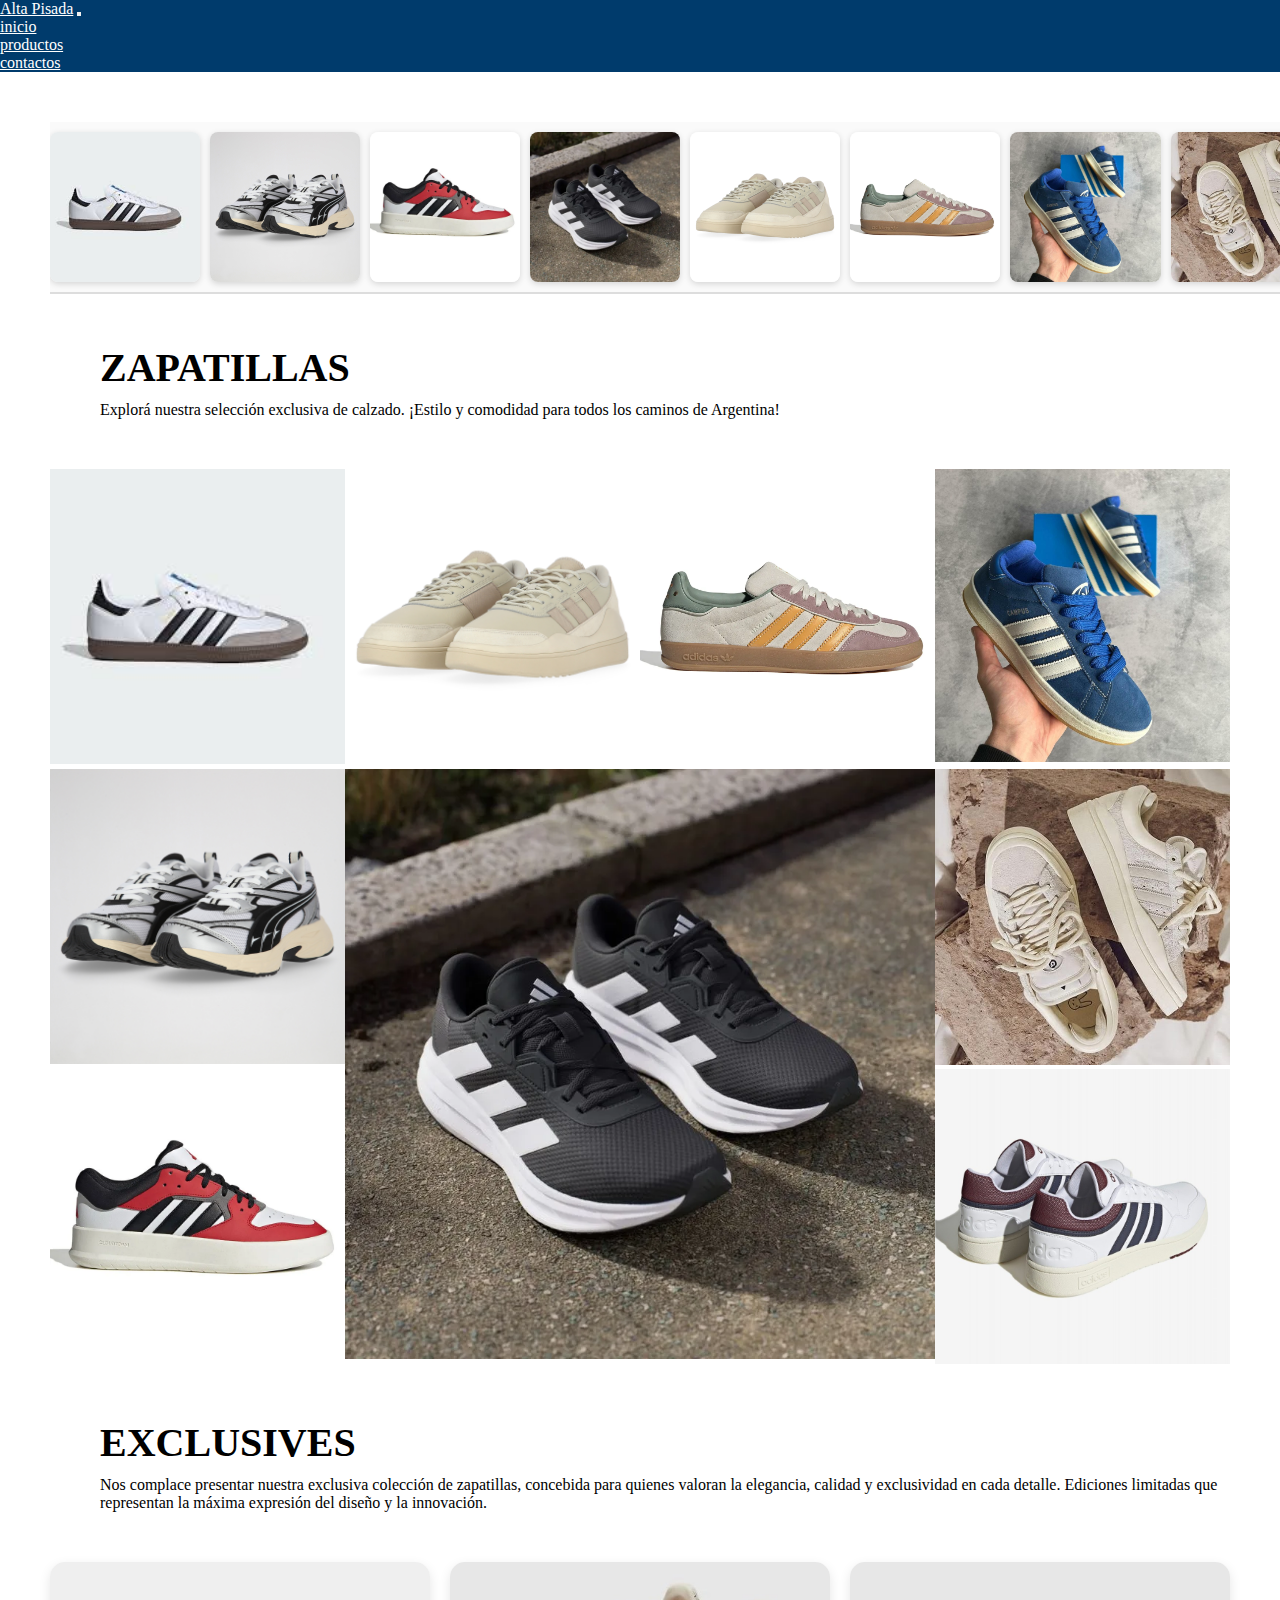
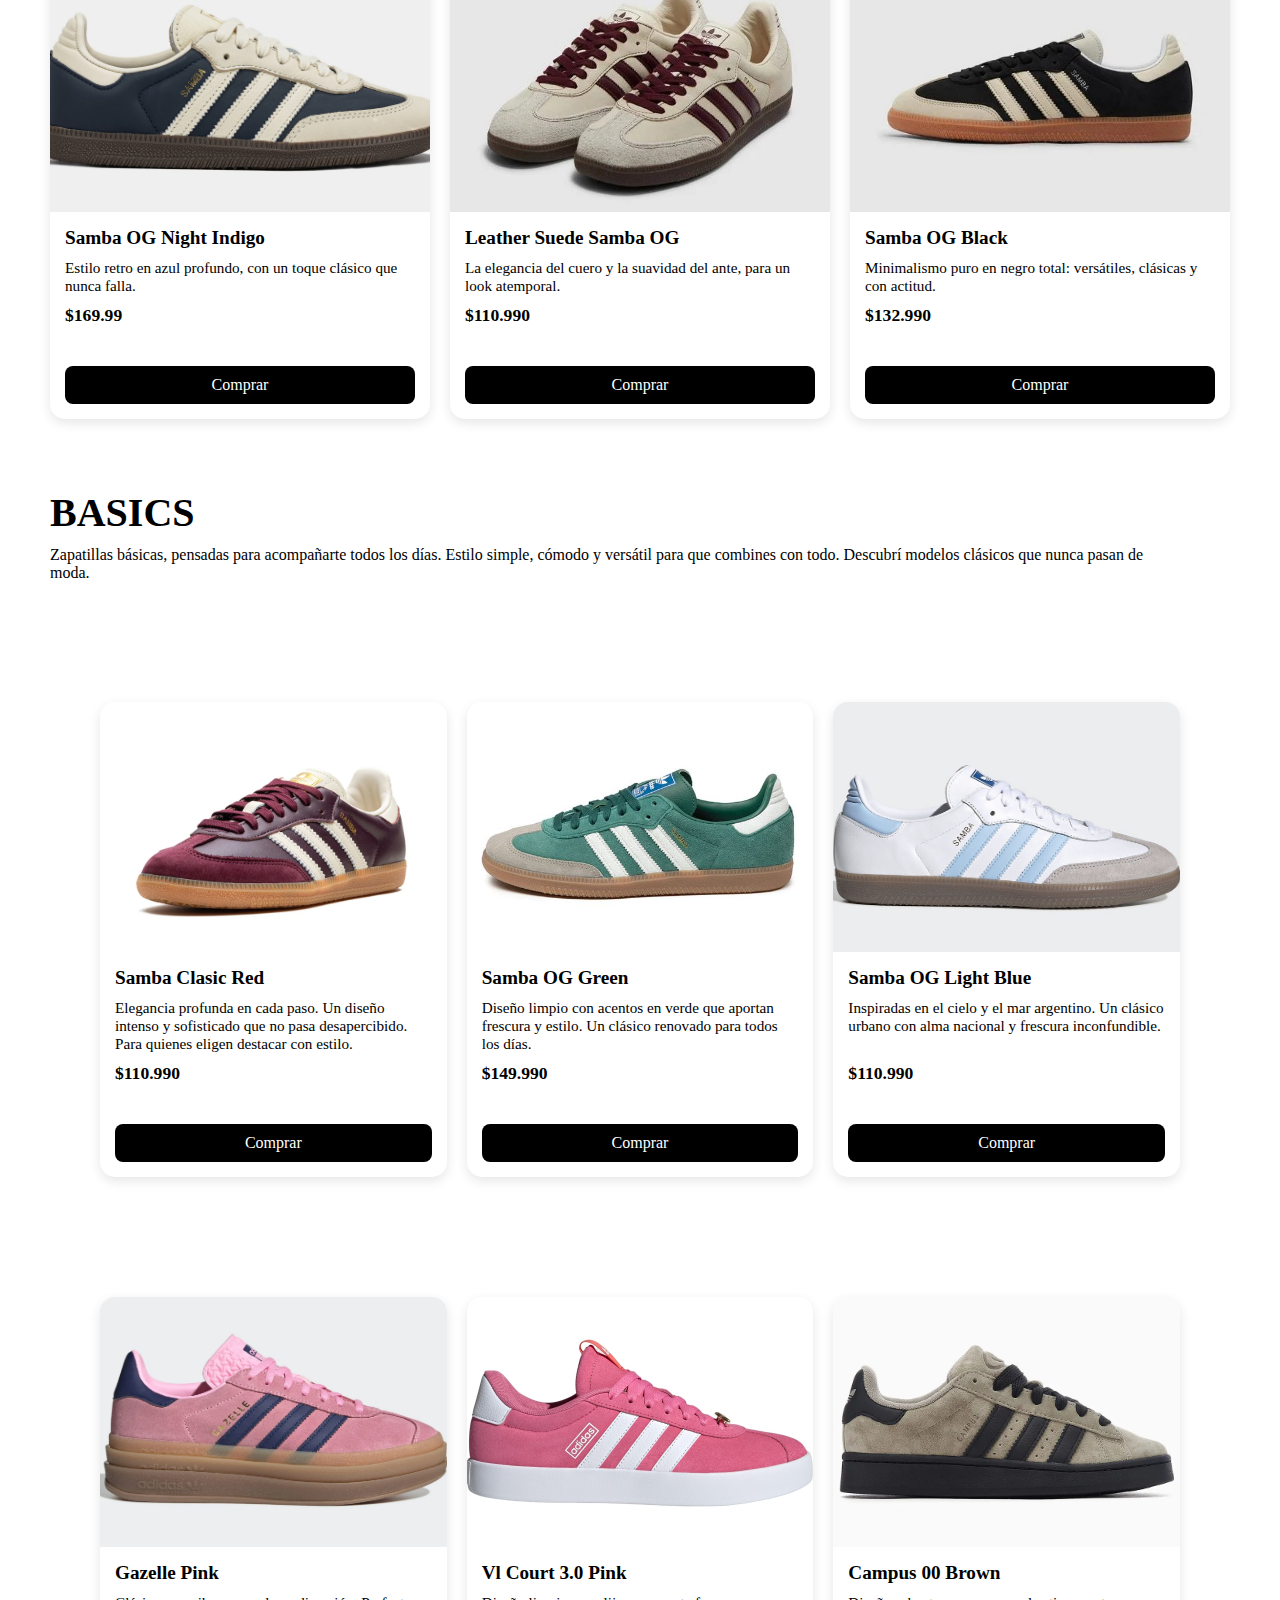
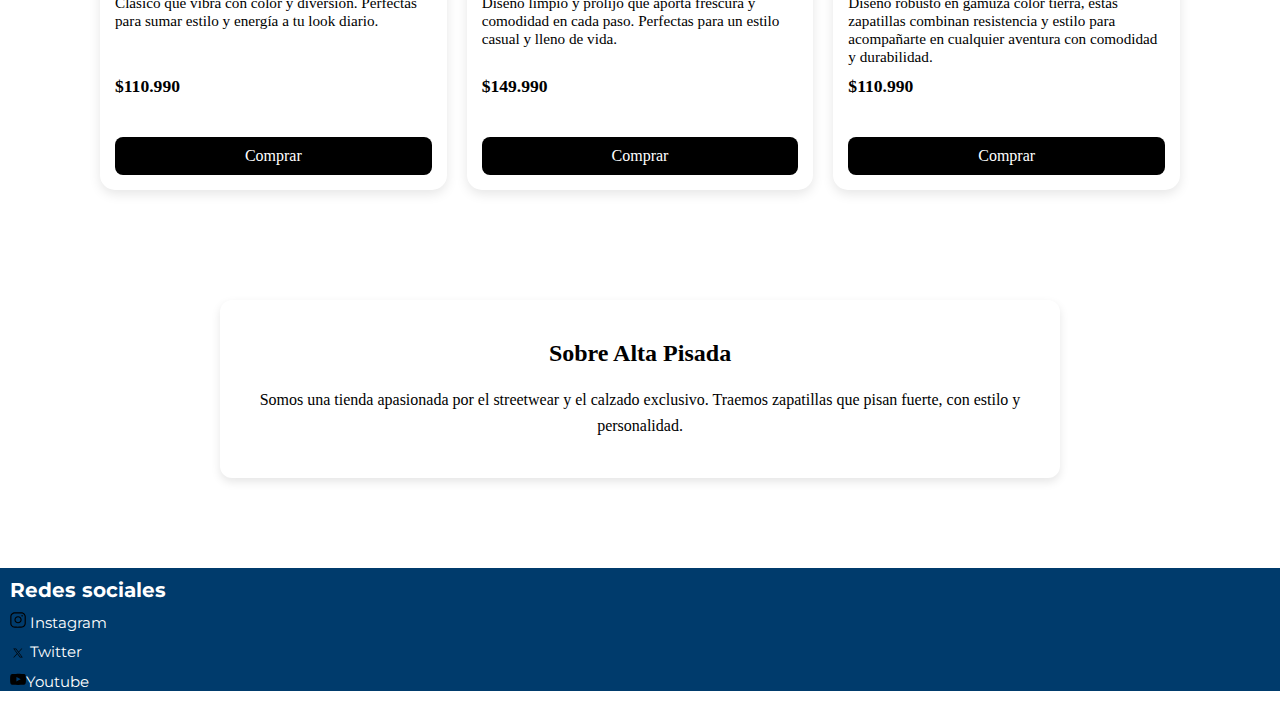
<file: index.html>
<!DOCTYPE html>
<html lang="en">
<head>
    <meta charset="UTF-8">
    <meta name="viewport" content="width=device-width, initial-scale=1.0">
    <link rel="stylesheet" href="./css/style.css">
    <title>sofi</title>
    <link rel="preconnect" href="https://fonts.googleapis.com">
<link rel="preconnect" href="https://fonts.gstatic.com" crossorigin>
<link href="https://fonts.googleapis.com/css2?family=Montserrat:ital,wght@0,100..900;1,100..900&family=PT+Sans:ital,wght@0,400;0,700;1,400;1,700&display=swap" rel="stylesheet">
<link href="https://cdn.jsdelivr.net/npm/bootstrap@5.3.6/dist/css/bootstrap.min.css" rel="stylesheet" integrity="sha384-4Q6Gf2aSP4eDXB8Miphtr37CMZZQ5oXLH2yaXMJ2w8e2ZtHTl7GptT4jmndRuHDT" crossorigin="anonymous">
</head>

<body>
    <header>
         <nav class="navbar navbar-expand-lg ">
         <div class="container-fluid">
             <a class="navbar-brand" href="#">Alta Pisada</a>
             <button class="navbar-toggler" type="button" data-bs-toggle="collapse" data-bs-target="#navbarNav" aria-controls="navbarNav" aria-expanded="false" aria-label="Toggle navigation">
             <span class="navbar-toggler-icon"></span>
             </button>
             <div class="collapse navbar-collapse" id="navbarNav">
                <ul class="navbar-nav">
                <li class="nav-item">
                <a class="nav-link active" aria-current="page" href="#">inicio</a>
                </li>
                <li class="nav-item">
                <a class="nav-link" href="./pages/productos.html">productos</a>
                </li>
                <li class="nav-item">
                <a class="nav-link" href="./pages/contactos.html">contactos</a>
                </li>
                </li>
                </ul>
             </div>
         </div>
    </header>


<main>
  

    <section class="contenedor-grilla-movil">
         <div class="pista-grilla">
             <img src="./img/zapatillas zsamba.jpeg" alt="Zapatillas 1" />
             <img src="./img/imagen PUMA.jpeg" alt="Zapatillas 2" />
             <img src="./img/court 24.webp" alt="Zapatillas 3" />
             <img src="./img/cambio uno.webp" alt="Zapatillas 4" />
             <img src="./img/OSADE.jpeg" alt="Zapatillas 5" />
             <img src="./img/gazelle.webp" alt="Zapatillas 6" />
             <img src="./img/cqmbio dos.jpeg" alt="Zapatillas 7" />
             <img src="./img/cambio tres.jpeg" alt="Zapatillas 8" />
             <img src="./img/tenog usñeo.jpg" alt="Zapatillas 9" />

    <!-- Duplicados -->
             <img src="./img/zapatillas zsamba.jpeg" alt="Zapatillas 1" />
             <img src="./img/imagen PUMA.jpeg" alt="Zapatillas 2" />
             <img src="./img/court 24.webp" alt="Zapatillas 3" />
             <img src="./img/cambio uno.webp" alt="Zapatillas 4" />
             <img src="./img/OSADE.jpeg" alt="Zapatillas 5" />
             <img src="./img/gazelle.webp" alt="Zapatillas 6" />
             <img src="./img/cqmbio dos.jpeg" alt="Zapatillas 7" />
             <img src="./img/cambio tres.jpeg" alt="Zapatillas 8" />
             <img src="./img/tenog usñeo.jpg" alt="Zapatillas 9" />
         </div>
    </section>

    <section class="introducción">
      <h1>ZAPATILLAS <span class="contador"></span></h1>
      <p>Explorá nuestra selección exclusiva de calzado. ¡Estilo y comodidad para todos los caminos de Argentina!</p>
   </section>

    <section>
        <div class="parent">
                <div class="div1"> <img src="./img/zapatillas zsamba.jpeg" alt=""> </div>
                <div class="div2"> <img src="./img/imagen PUMA.jpeg" alt=""></div>
                <div class="div3"> <img src="./img/court 24.webp" alt=""> </div>
                <div class="div4"><img src="./img/cambio uno.webp" alt=""> </div>
                <div class="div5"> <img src="./img/OSADE.jpeg" alt=""> </div>
                <div class="div6"> <img src="./img/gazelle.webp" alt=""></div>
                <div class="div7"> <img src="./img/cqmbio dos.jpeg" alt=""> </div>
                <div class="div8"> <img src="./img/cambio tres.jpeg" alt=""></div>
                <div class="div9"> <img src="./img/tenog usñeo.jpg" alt=""> </div>
        </div>
    </section>

    <section class="subtitulo">
      <h1>EXCLUSIVES <span class="contador"></span></h1>
      <p>Nos complace presentar nuestra exclusiva colección de zapatillas, concebida para quienes valoran la elegancia, calidad y exclusividad en cada detalle. Ediciones limitadas que representan la máxima expresión del diseño y la innovación.</p>
   </section>

    <section>
       <div class="container margen-arriba">
       <div class="fila g-4">
    <div class="columna-4">
       <div class="tarjeta altura-completa">
        <img src="./img/ABLUEE.jpg" class="imagen-tarjeta" alt="Samba OG Night Indigo">
        <div class="cuerpo-tarjeta flex-columna">
          <h5 class="titulo-tarjeta">Samba OG Night Indigo</h5>
          <p class="texto-tarjeta">Estilo retro en azul profundo, con un toque clásico que nunca falla.</p>
          <p class="precio">$169.99</p>
          <a href="./pages/comprar.html" class="boton-comprar margen-arriba-auto">Comprar</a>
        </div>
      </div>
    </div>

    <div class="columna-4">
       <div class="tarjeta altura-completa">
        <img src="./img/a ver aver.jpg" class="imagen-tarjeta" alt="Samba OG Multicolor">
        <div class="cuerpo-tarjeta flex-columna">
          <h5 class="titulo-tarjeta">Leather Suede Samba OG</h5>
          <p class="texto-tarjeta">La elegancia del cuero y la suavidad del ante, para un look atemporal.</p>
          <p class="precio">$110.990</p>
          <a href="./pages/comprar.html" class="boton-comprar margen-arriba-auto">Comprar</a>
        </div>
      </div>
    </div>

    <div class="columna-4">
      <div class="tarjeta altura-completa">
        <img src="./img/asamba.jpg" class="imagen-tarjeta" alt="Samba OG Black">
        <div class="cuerpo-tarjeta flex-columna">
          <h5 class="titulo-tarjeta">Samba OG Black</h5>
          <p class="texto-tarjeta">Minimalismo puro en negro total: versátiles, clásicas y con actitud.</p>
          <p class="precio">$132.990</p>
          <a href="./pages/comprar.html" class="boton-comprar margen-arriba-auto">Comprar</a>
        </div>
      </div>
    </div>

    <section class="subtituloo">
      <h1>BASICS <span class="contador"></span></h1>
      <p>Zapatillas básicas, pensadas para acompañarte todos los días. Estilo simple, cómodo y versátil para que combines con todo. Descubrí modelos clásicos que nunca pasan de moda.</p>
   </section>

    <section>
       <div class="container margen-arriba">
       <div class="fila g-4">
    <div class="columna-4">
       <div class="tarjeta altura-completa">
        <img src="./img/NUEVOOO.jpg" class="imagen-tarjeta" alt="Samba OG red">
        <div class="cuerpo-tarjeta flex-columna">
          <h5 class="titulo-tarjeta">Samba Clasic Red</h5>
          <p class="texto-tarjeta">Elegancia profunda en cada paso. Un diseño intenso y sofisticado que no pasa desapercibido. Para quienes eligen destacar con estilo.</p>
          <p class="precio">$110.990</p>
          <a href="./pages/comprar.html" class="boton-comprar margen-arriba-auto">Comprar</a>
        </div>
      </div>
    </div>

    <div class="columna-4">
       <div class="tarjeta altura-completa">
        <img src="./img/samba green.jpg" class="imagen-tarjeta" alt="Samba OG green">
        <div class="cuerpo-tarjeta flex-columna">
          <h5 class="titulo-tarjeta">Samba OG Green</h5>
          <p class="texto-tarjeta">Diseño limpio con acentos en verde que aportan frescura y estilo. Un clásico renovado para todos los días.</p>
          <p class="precio">$149.990</p>
          <a href="./pages/comprar.html" class="boton-comprar margen-arriba-auto">Comprar</a>
        </div>
      </div>
    </div>

    <div class="columna-4">
      <div class="tarjeta altura-completa">
        <img src="./img/celeste.jpg" class="imagen-tarjeta" alt="Samba OG celeste">
        <div class="cuerpo-tarjeta flex-columna">
          <h5 class="titulo-tarjeta">Samba OG Light Blue</h5>
          <p class="texto-tarjeta">Inspiradas en el cielo y el mar argentino. Un clásico urbano con alma nacional y frescura inconfundible.</p>
          <p class="precio">$110.990</p>
          <a href="./pages/comprar.html" class="boton-comprar margen-arriba-auto">Comprar</a>
        </div>
      </div>
    </div>
    </section>


    <section>
       <div class="sin-margen-arriba">
       <div class="fila g-4">
    <div class="columna-4">
       <div class="tarjeta altura-completa">
        <img src="./img/rosaditas.webp" class="imagen-tarjeta" alt="Gazelle rosa">
        <div class="cuerpo-tarjeta flex-columna">
          <h5 class="titulo-tarjeta">Gazelle Pink</h5>
          <p class="texto-tarjeta"> Clásico que vibra con color y diversión. Perfectas para sumar estilo y energía a tu look diario.</p>
          <p class="precio">$110.990</p>
          <a href="./pages/comprar.html" class="boton-comprar margen-arriba-auto">Comprar</a>
        </div>
      </div>
    </div>

    <div class="columna-4">
       <div class="tarjeta altura-completa">
        <img src="./img/vl court basics.jpg" class="imagen-tarjeta" alt="basicas vl court">
        <div class="cuerpo-tarjeta flex-columna">
          <h5 class="titulo-tarjeta">Vl Court 3.0 Pink</h5>
          <p class="texto-tarjeta"> Diseño limpio y prolijo que aporta frescura y comodidad en cada paso. Perfectas para un estilo casual y lleno de vida.</p>
          <p class="precio">$149.990</p>
          <a href="./pages/comprar.html" class="boton-comprar margen-arriba-auto">Comprar</a>
        </div>
      </div>
    </div>

    <div class="columna-4">
      <div class="tarjeta altura-completa">
        <img src="./img/campus.webp" class="imagen-tarjeta" alt="campus">
        <div class="cuerpo-tarjeta flex-columna">
          <h5 class="titulo-tarjeta">Campus 00 Brown</h5>
          <p class="texto-tarjeta">Diseño robusto en gamuza color tierra, estas zapatillas combinan resistencia y estilo para acompañarte en cualquier aventura con comodidad y durabilidad.</p>
          <p class="precio">$110.990</p>
          <a href="./pages/comprar.html" class="boton-comprar margen-arriba-auto">Comprar</a>
        </div>
      </div>
    </div>
    </section>

    <section class="sobre-nosotros">
        <div class="container">
          <h2>Sobre Alta Pisada</h2>
          <p>Somos una tienda apasionada por el streetwear y el calzado exclusivo. Traemos zapatillas que pisan fuerte, con estilo y personalidad.</p>
        </div>
    </section>

    

</main>

<footer>
    <div>
        <h2>Redes sociales</h2>
        <ul>
          <li><a href="https://www.instagram.com/luaces.sofia/" target="_blank">
            <img src="./icons/instagram.svg" alt="Instagram" width="16" height="16">
          Instagram</a></li>
          <li><a href="https://twitter.com/" target="_blank">
            <img src="./icons/twitter.svg" alt="Twitter" width="16" height="16" style="vertical-align: middle; display: inline-block;">
          Twitter </a></li>
          <li><a href="https://www.youtube.com/" target="_blank">
            <img src="icons/youtube.svg" alt="YouTube" width="16" height="16">Youtube
          </a></li>
        </ul>
    </div>
</footer>


<script src="https://cdn.jsdelivr.net/npm/bootstrap@5.3.6/dist/js/bootstrap.bundle.min.js" integrity="sha384-j1CDi7MgGQ12Z7Qab0qlWQ/Qqz24Gc6BM0thvEMVjHnfYGF0rmFCozFSxQBxwHKO" crossorigin="anonymous"></script>
</body>
</html>
</file>
<file: css/style.css>
*{
    margin: 0px;
    padding: 0px;
    box-sizing: border-box;
}

.card img {
    max-width: 100%;
}

section{
    margin: 50px;
}

header{
    background-color:rgb(0, 59, 108);
}

footer h2{
    font-size: 20px;
    margin: auto;
    padding: 10px;
}

footer{
    background-color: rgb(0, 59, 108);
    font-size: 15px;
    color: rgb(255, 255, 255);
    font-family: "Montserrat", sans-serif;
}


/*--------------media query------------------------*/

@media screen and (max-width: 650px){
    header{
        flex-direction: column;
        align-items: flex-start;
    }

    nav ul{
        flex-direction: column;
    }
}

@media screen and (max-width: 400px){}

/*-------------grilla---------*/
.parent {
display: grid;
max-width: 1200px;
grid-template-columns: repeat(4, 1fr);
grid-template-rows: repeat(3, 1fr);
grid-column-gap: 0px;
grid-row-gap: 0px;
margin: 0 auto;
}

.div1 { grid-area: 1 / 1 / 2 / 2; }
.div1 img {width: 100%;}
.div2 { grid-area: 2 / 1 / 3 / 2; }
.div2 img {width: 100%;}
.div3 { grid-area: 3 / 1 / 4 / 2; }
.div3 img {width: 100%;}
.div4 { grid-area: 2 / 2 / 4 / 4; }
.div4 img {width: 100%;}
.div5 { grid-area: 1 / 2 / 2 / 3; }
.div5 img {width: 100%;}
.div6 { grid-area: 1 / 3 / 2 / 4; }
.div6 img {width: 100%;}
.div7 { grid-area: 1 / 4 / 2 / 5; }
.div7 img {width: 100%;}
.div8 { grid-area: 2 / 4 / 3 / 5; }
.div8 img {width: 100%;}
.div9 { grid-area: 3 / 4 / 4 / 5; }
.div9 img {width: 100%;}

nav a:hover{
    color:white
}

h1:hover{
transform: scale(1.5);
}

/*-------------------------------------------------extras que hice post 4/6-------------------------------------*/
footer ul {
  list-style: none;
  padding: 0;
}
footer li {
  margin-bottom: 10px;
  margin-left: 10px;
}
footer a {
  text-decoration: none;
  color: rgb(255, 255, 255);
}
footer a:hover {
  text-decoration: underline;
  color: #000;
}



.navbar .nav-link {
  color: #ffffff !important; 
  transition: color 0.3s ease;
}
.navbar .nav-link:hover {
  color: #000 !important; 
}



.sobre-nosotros {
  display: flex;
  flex-direction: column;
  align-items: center;
  justify-content: center;
  background-color: #ffffff;
  box-shadow: 0 4px 10px rgba(0, 0, 0, 0.1);
  padding: 40px 20px;
  margin: 40px auto;
  max-width: 900px;
  border-radius: 12px;
}
.sobre-nosotros h2 {
  font-weight: 700;
  margin-bottom: 20px;
  text-align: center;
}
.sobre-nosotros p {
  max-width: 800px;
  margin: 0 auto;
  line-height: 1.6;
  text-align: center;
}


.margen-arriba {
  margin-top: 40px;
}

/* espacio entre columnas */
.fila {
  display: flex;
  gap: 20px;
  flex-wrap: wrap;
}

.columna-4 {
  flex: 1 1 calc(33.333% - 20px);
  box-sizing: border-box;
  min-width: 280px; /* para que no se achique y quede feo*/
}

/* Todo sobre las cards */
.tarjeta {
  border-radius: 15px;
  box-shadow: 0 4px 12px rgba(0,0,0,0.1);
  background-color: white;
  display: flex;
  flex-direction: column;
  transition: transform 0.3s ease, box-shadow 0.3s ease;
  height: 100%;
  margin-top: 0px;
  flex-grow: 1;
}
.tarjeta:hover {
  transform: translateY(-5px);
  box-shadow: 0 8px 20px rgba(0,0,0,0.15);
}
.imagen-tarjeta {
  border-top-left-radius: 15px;
  border-top-right-radius: 15px;
  width: 100%;
  height: 250px;
  object-fit: cover;
}
.cuerpo-tarjeta {
  padding: 15px;
  display: flex;
  flex-direction: column;
  flex-grow: 1;
}
.titulo-tarjeta {
  font-weight: 700;
  font-size: 1.2rem;
  margin-bottom: 10px;
}
.texto-tarjeta {
  font-size: 0.95rem;
  flex-grow: 1; /* ocupa espacio para empujar el botón hacia abajo */
}

.precio {
  font-weight: bold;
  font-size: 1.1rem;
  margin-top: 10px;
}

.boton-comprar {
  background-color: black;
  color: white;
  text-decoration: none;
  padding: 10px 15px;
  border-radius: 8px;
  text-align: center;
  transition: background-color 0.3s ease;
  margin-top: auto; /* para que quede al fondo */
}

.boton-comprar:hover {
  background-color: rgb(51, 51, 51);
  color: white;
}

.margen-arriba-auto {
  margin-top: 40px;
}

.sin-margen-arriba {
  margin-top: 0 !important;
}


.contenedor-grilla-movil {
  width: 100vw;
  overflow: hidden;
  border-bottom: 2px solid rgb(221, 221, 221);
  padding: 10px 0;
  background-color: rgb(250, 250, 250);
}

.pista-grilla {
  display: flex;
  width: calc(200%);
  animation: mover-grilla 30s linear infinite;
}

.pista-grilla img {
  width: 200px;
  height: 150px;
  object-fit: cover;
  margin-right: 10px;
  user-select: none;
  pointer-events: none;
  border-radius: 8px;
  box-shadow: 0 2px 6px rgba(0,0,0,0.15);
}

@keyframes mover-grilla {
  0% {
    transform: translateX(0);
  }
  100% {
    transform: translateX(-50%);
  }
}

/* Evita scroll horizontal en toda la página porque queda horrible */
body {
  overflow-x: hidden;
}

.introducción{
  margin-left: 100px;
}

.introducción h1 {
  font-size: 2.5rem;
  font-weight: bold;
  margin-bottom: 10px;
  transition: none;
  transform: none;
}

.introducción h1:hover {
  font-size: 2.5rem;
  transform: none;
}

.subtitulo{
  margin-left: 100px;
  margin-bottom: 0px;
}

.subtitulo h1{
    font-size: 2.5rem;
  font-weight: bold;
  margin-bottom: 10px;
  transition: none;
  transform: none;
}

.subtitulo h1:hover {
    font-size: 2.5rem;
  transform: none;
}

.subtitulo p {
  margin-top: 0;
  margin-bottom: 10px; /* o menos */
}

.subtituloo{
  margin-left: 0px;
  margin-bottom: 0px;
}

.subtituloo h1{
    font-size: 2.5rem;
  font-weight: bold;
  margin-bottom: 10px;
  transition: none;
  transform: none;
}

.subtituloo h1:hover {
    font-size: 2.5rem;
  transform: none;
}

.subtituloo p {
  margin-top: 0;
  margin-bottom: 10px; /* o menos */
}
</file>
